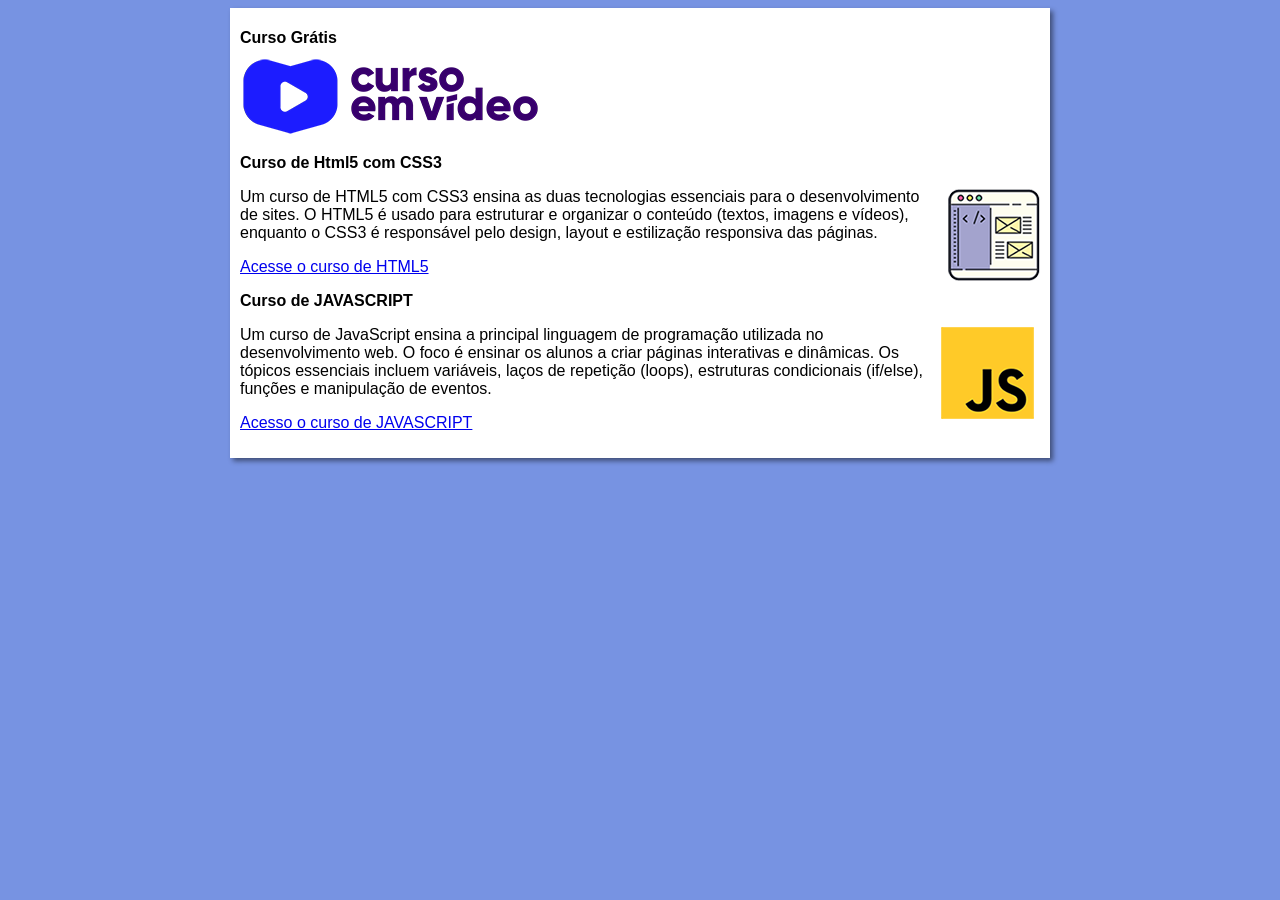
<file: index.html>
<!DOCTYPE html>
<html pt="br">
<head>
    <meta charset="UTF-8">
    <meta name="viewport" content="width=device-width, initial-scale=1.0">
    <title> Curso em video</title>
    <link rel="stylesheet" href="estilos/style.css">
</head>
<body>
    <main>
        <head>
            <h1>Curso Grátis</h1>
            <img src="imagens/curso-em-video-cor.png" alt="cursoemvideo">
        </head>
        <article>
            <h2>Curso de Html5 com CSS3</h2>
            <img class = "lado"src="imagens/curso-html-css.png" alt="html5 com css3">
            <p>Um curso de HTML5 com CSS3 ensina as duas tecnologias essenciais para o desenvolvimento de sites. O HTML5 é usado para estruturar e organizar o conteúdo (textos, imagens e vídeos), enquanto o CSS3 é responsável pelo design, layout e estilização responsiva das páginas.</p>
            <p><a href="curso-html.html">Acesse o curso de HTML5</a></p>
        </article>
        <h2>Curso de JAVASCRIPT</h2>
        <img class="lado"src="imagens/curso-javascript.png" alt="javascript">
        <p>Um curso de JavaScript ensina a principal linguagem de programação utilizada no desenvolvimento web. O foco é ensinar os alunos a criar páginas interativas e dinâmicas. Os tópicos essenciais incluem variáveis, laços de repetição (loops), estruturas condicionais (if/else), funções e manipulação de eventos.</p>
        <p><a href="curso-js.html">Acesso o curso de JAVASCRIPT</a></p>
    </main>
    
</body>
</html>
</file>
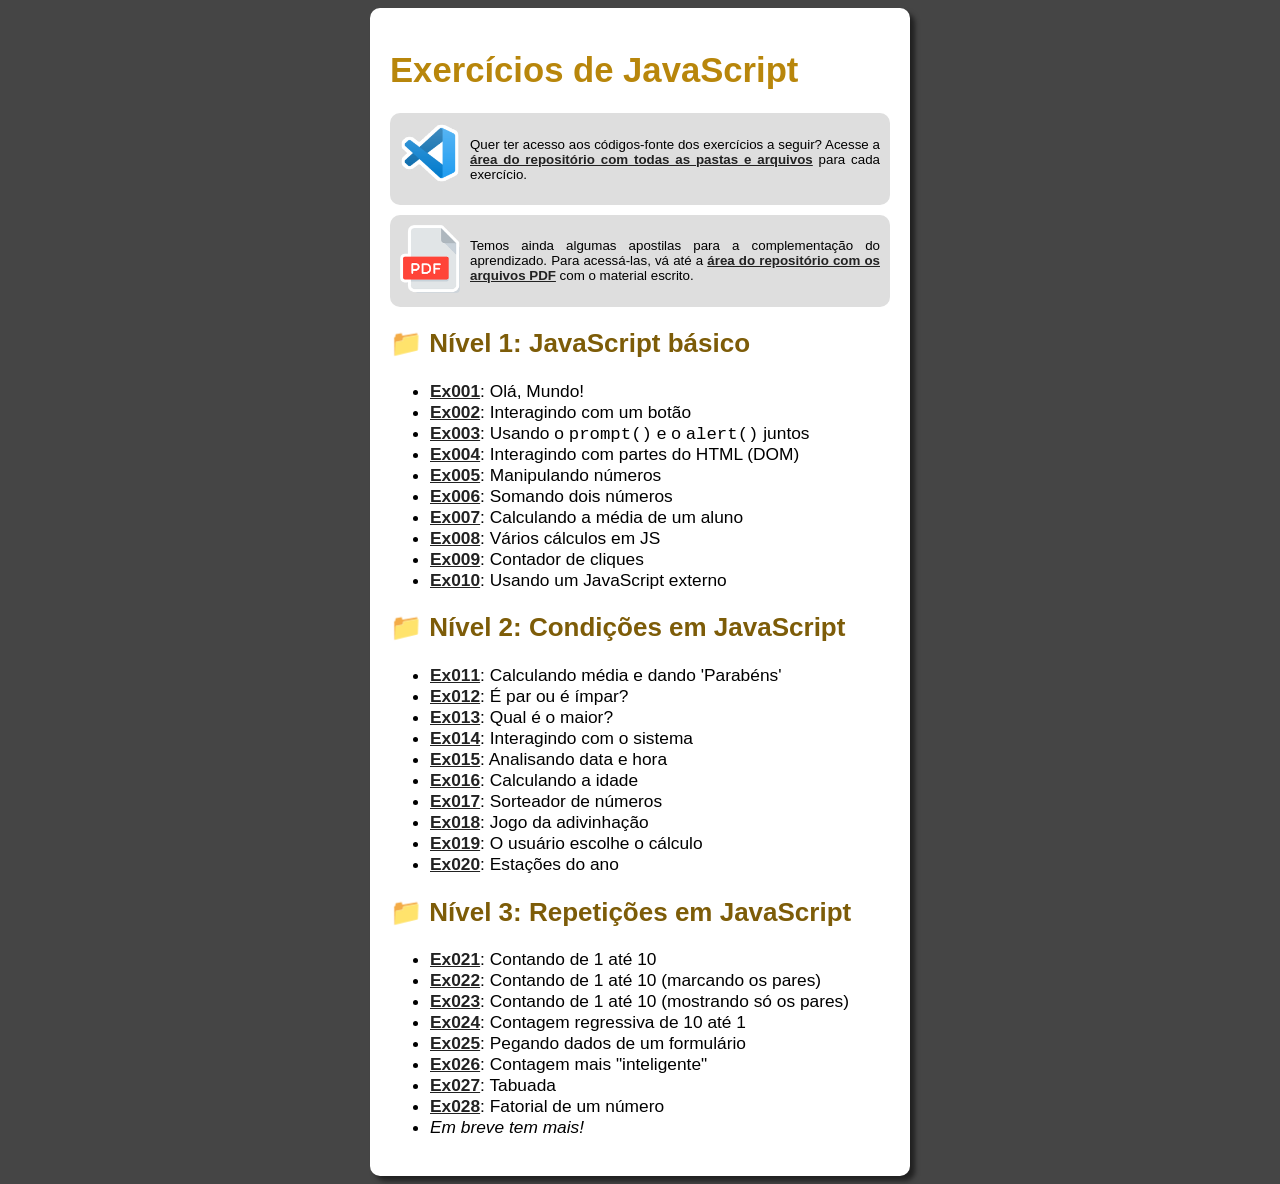
<file: javascript-master/exercicios/index.html>
<!DOCTYPE html>
<html lang="pt-br">
<head>
    <meta charset="UTF-8">
    <meta name="viewport" content="width=device-width, initial-scale=1.0">
    <title>Exercícios de JavaScript</title>
    <link rel="stylesheet" href="style.css">
</head>
<body>
    <main>
        <h1>Exercícios de JavaScript</h1>

        <aside>
            <a href="https://github.com/gustavoguanabara/javascript/tree/master/exercicios" target="_blank"><img src="imagens/visual-studio-code.png" alt="Visual Studio Code"></a>
            <p>Quer ter acesso aos códigos-fonte dos exercícios a seguir? Acesse a <a href="https://github.com/gustavoguanabara/javascript/tree/master/exercicios" target="_blank">área do repositório com todas as pastas e arquivos</a> para cada exercício.</p>
        </aside>

        <aside>
            <a href="https://github.com/gustavoguanabara/javascript/tree/master/aulas-pdf" target="_blank"><img src="imagens/pdf-icon.png" alt="Material em PDF"></a>
            <p>Temos ainda algumas apostilas para a complementação do aprendizado. Para acessá-las, vá até a <a href="https://github.com/gustavoguanabara/javascript/tree/master/aulas-pdf" target="_blank">área do repositório com os arquivos PDF</a> com o material escrito.</p>
        </aside>

        <h2>&#x1F4C1; Nível 1: JavaScript básico</h2>
        <ul>
            <li><a href="ex001/index.html">Ex001</a>: Olá, Mundo!</li>
            <li><a href="ex002/index.html">Ex002</a>: Interagindo com um botão</li>
            <li><a href="ex003/index.html">Ex003</a>: Usando o <code>prompt()</code> e o <code>alert()</code> juntos</li>
            <li><a href="ex004/index.html">Ex004</a>: Interagindo com partes do HTML (DOM)</li>
            <li><a href="ex005/index.html">Ex005</a>: Manipulando números</li>
            <li><a href="ex006/index.html">Ex006</a>: Somando dois números</li>
            <li><a href="ex007/index.html">Ex007</a>: Calculando a média de um aluno</li>
            <li><a href="ex008/index.html">Ex008</a>: Vários cálculos em JS</li>
            <li><a href="ex009/index.html">Ex009</a>: Contador de cliques</li>
            <li><a href="ex010/index.html">Ex010</a>: Usando um JavaScript externo</li>
        </ul>
        <h2>&#x1F4C1; Nível 2: Condições em JavaScript</h2>
        <ul>
            <li><a href="ex011/index.html">Ex011</a>: Calculando média e dando 'Parabéns'</li>
            <li><a href="ex012/index.html">Ex012</a>: É par ou é ímpar?</li>
            <li><a href="ex013/index.html">Ex013</a>: Qual é o maior?</li>
            <li><a href="ex014/index.html">Ex014</a>: Interagindo com o sistema</li>
            <li><a href="ex015/index.html">Ex015</a>: Analisando data e hora</li>
            <li><a href="ex016/index.html">Ex016</a>: Calculando a idade</li>
            <li><a href="ex017/index.html">Ex017</a>: Sorteador de números</li>
            <li><a href="ex018/index.html">Ex018</a>: Jogo da adivinhação</li>
            <li><a href="ex019/index.html">Ex019</a>: O usuário escolhe o cálculo</li>
            <li><a href="ex020/index.html">Ex020</a>: Estações do ano</li>
        </ul>
        <h2>&#x1F4C1; Nível 3: Repetições em JavaScript</h2>
        <ul>
            <li><a href="ex021/index.html">Ex021</a>: Contando de 1 até 10</li>
            <li><a href="ex022/index.html">Ex022</a>: Contando de 1 até 10 (marcando os pares)</li>
            <li><a href="ex023/index.html">Ex023</a>: Contando de 1 até 10 (mostrando só os pares)</li>
            <li><a href="ex024/index.html">Ex024</a>: Contagem regressiva de 10 até 1</li>
            <li><a href="ex025/index.html">Ex025</a>: Pegando dados de um formulário</li>
            <li><a href="ex026/index.html">Ex026</a>: Contagem mais "inteligente"</li>
            <li><a href="ex027/index.html">Ex027</a>: Tabuada</li>
            <li><a href="ex028/index.html">Ex028</a>: Fatorial de um número</li>
            <li><em>Em breve tem mais!</em></li>
        </ul>
    </main>
</body>
</html>
</file>
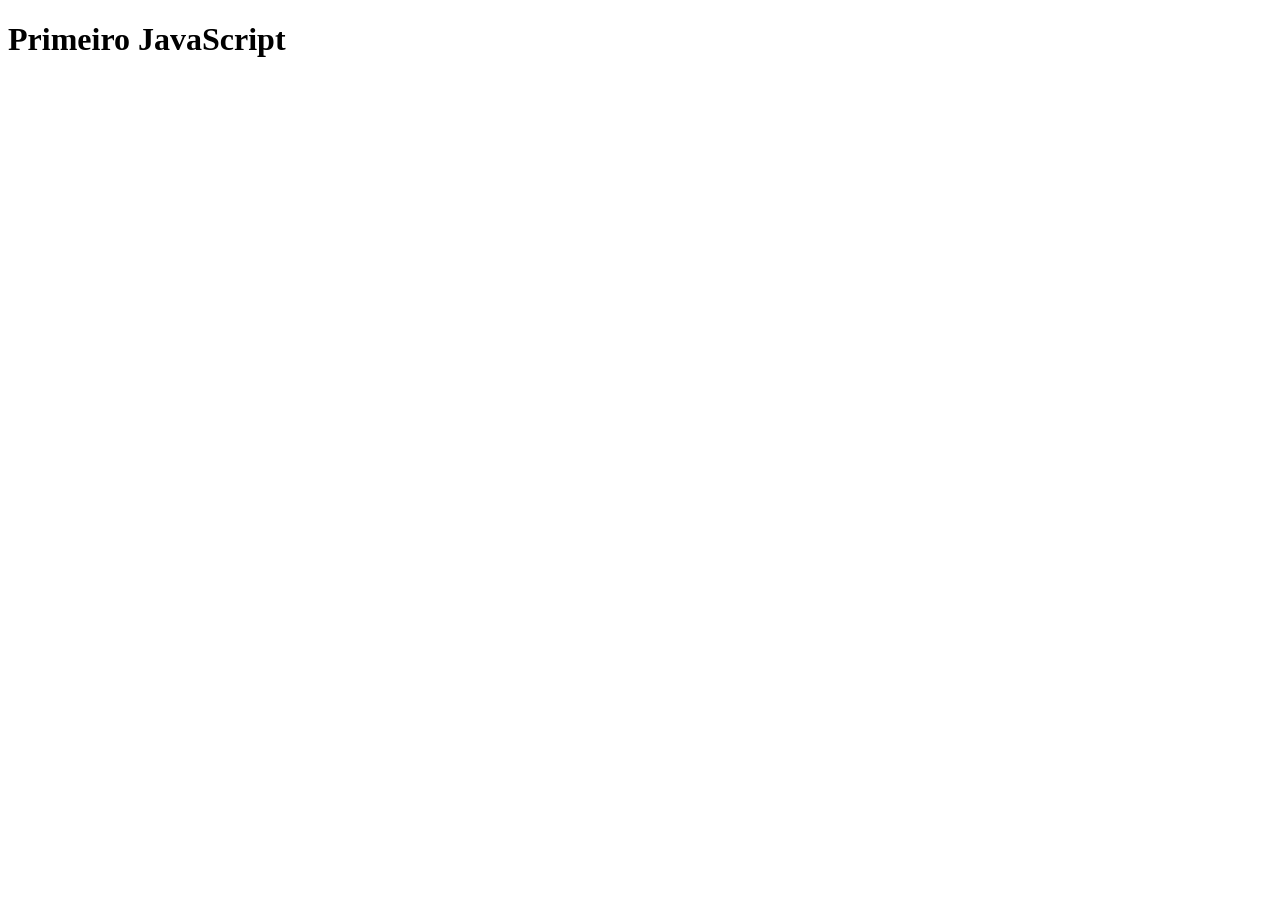
<file: javascript-master/exercicios/ex001/index.html>
<!--
    ## IMPORTANTE ##
    Você tem todo o direito de usar esse material 
    para seu próprio aprendizado. Professores também 
    podem ter acesso a todo o conteúdo e usá-los com 
    seus alunos. Porém todos os que usarem esse 
    material - seja para qual for a finalidade - deverão 
    manter a referência ao material original, disponível 
    em https://github.com/gustavoguanabara/javascript. Este 
    material não poderá ser utilizado em nenhuma hipótese 
    para ser replicada - integral ou parcialmente - 
    por autores/editoras/instituições para criar livros 
    ou apostilas, com finalidades de obter ganho financeiro 
    com ele.
-->

<!DOCTYPE html>
<!-- Script que executa sozinho, sem a intervenção do usuário -->
<html lang="pt-br">
<head>
    <meta charset="UTF-8">
    <meta name="viewport" content="width=device-width, initial-scale=1.0">
    <title>Primeiro JS</title>
</head>
<body>
    <h1>Primeiro JavaScript</h1>
    <script>
        window.alert('Olá, Mundo!')
    </script>
</body>
</html>
</file>
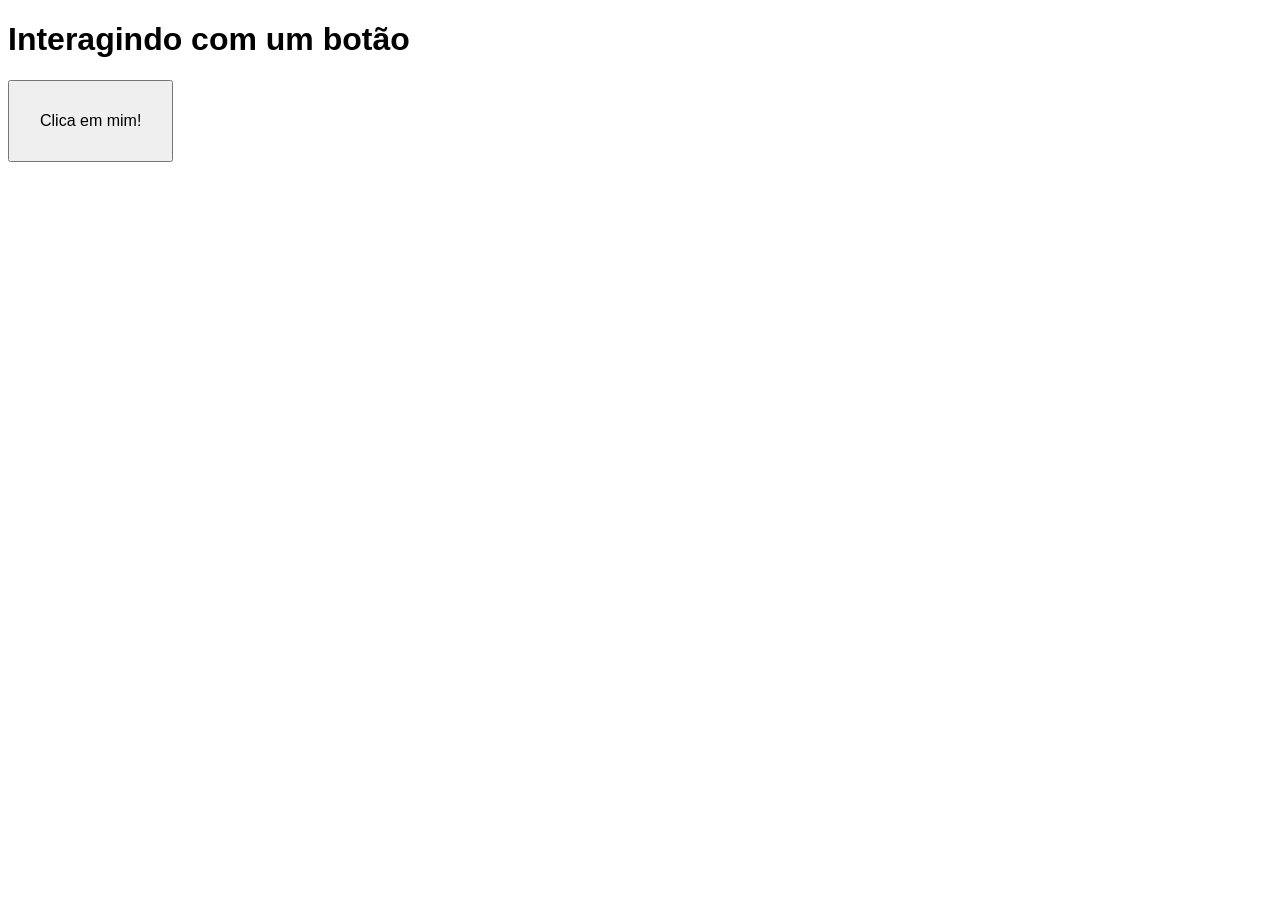
<file: javascript-master/exercicios/ex002/index.html>
<!--
    ## IMPORTANTE ##
    Você tem todo o direito de usar esse material 
    para seu próprio aprendizado. Professores também 
    podem ter acesso a todo o conteúdo e usá-los com 
    seus alunos. Porém todos os que usarem esse 
    material - seja para qual for a finalidade - deverão 
    manter a referência ao material original, disponível 
    em https://github.com/gustavoguanabara/javascript. Este 
    material não poderá ser utilizado em nenhuma hipótese 
    para ser replicada - integral ou parcialmente - 
    por autores/editoras/instituições para criar livros 
    ou apostilas, com finalidades de obter ganho financeiro 
    com ele.
-->

<!DOCTYPE html>
<html lang="pt-br">
<head>
    <meta charset="UTF-8">
    <meta name="viewport" content="width=device-width, initial-scale=1.0">
    <title>Interação JS</title>
    <style>
        body { font: 12pt Arial; }
        button { font-size: 12pt; padding: 30px; }
    </style>
</head>
<body>
    <h1>Interagindo com um botão</h1>
    <button onclick="clicou()">Clica em mim!</button>
    <script>
        function clicou() {
            window.alert('Você clicou no botão!')
        }
    </script>
</body>
</html>
</file>
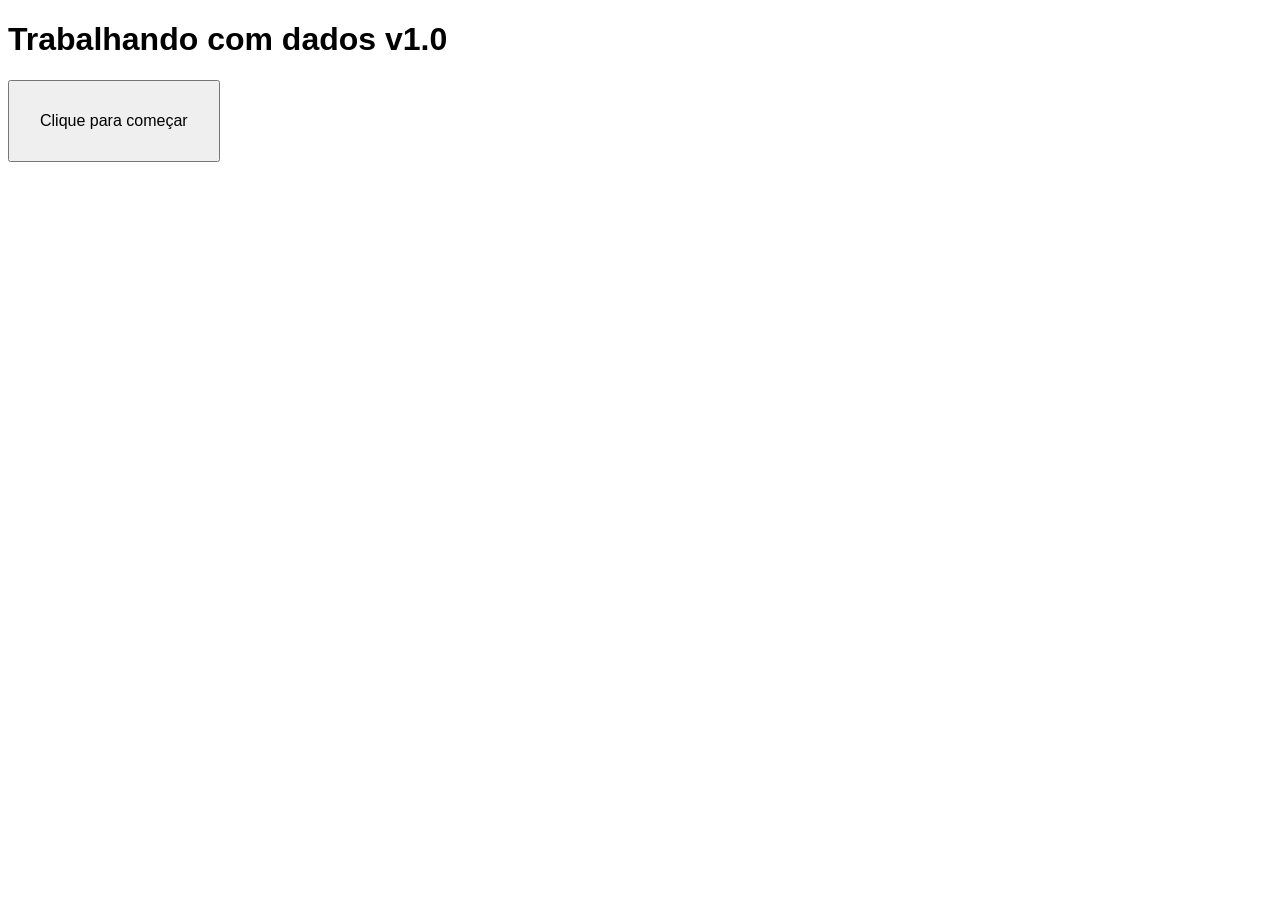
<file: javascript-master/exercicios/ex003/index.html>
<!--
    ## IMPORTANTE ##
    Você tem todo o direito de usar esse material 
    para seu próprio aprendizado. Professores também 
    podem ter acesso a todo o conteúdo e usá-los com 
    seus alunos. Porém todos os que usarem esse 
    material - seja para qual for a finalidade - deverão 
    manter a referência ao material original, disponível 
    em https://github.com/gustavoguanabara/javascript. Este 
    material não poderá ser utilizado em nenhuma hipótese 
    para ser replicada - integral ou parcialmente - 
    por autores/editoras/instituições para criar livros 
    ou apostilas, com finalidades de obter ganho financeiro 
    com ele.
-->

<!DOCTYPE html>
<html lang="pt-br">
<head>
    <meta charset="UTF-8">
    <meta name="viewport" content="width=device-width, initial-scale=1.0">
    <title>Dados com JS</title>
    <style>
        body { font: 12pt Arial; }
        button { font-size: 12pt; padding: 30px; }
    </style>
</head>
<body>
    <h1>Trabalhando com dados v1.0</h1>
    <button onclick="inicio()">Clique para começar</button>
    <script>
        function inicio() {
            let nome = window.prompt('Qual é o seu nome? ')
            window.alert(`Olá, ${nome}! É um prazer te conhecer!`)
        }
    </script>
</body>
</html>
</file>
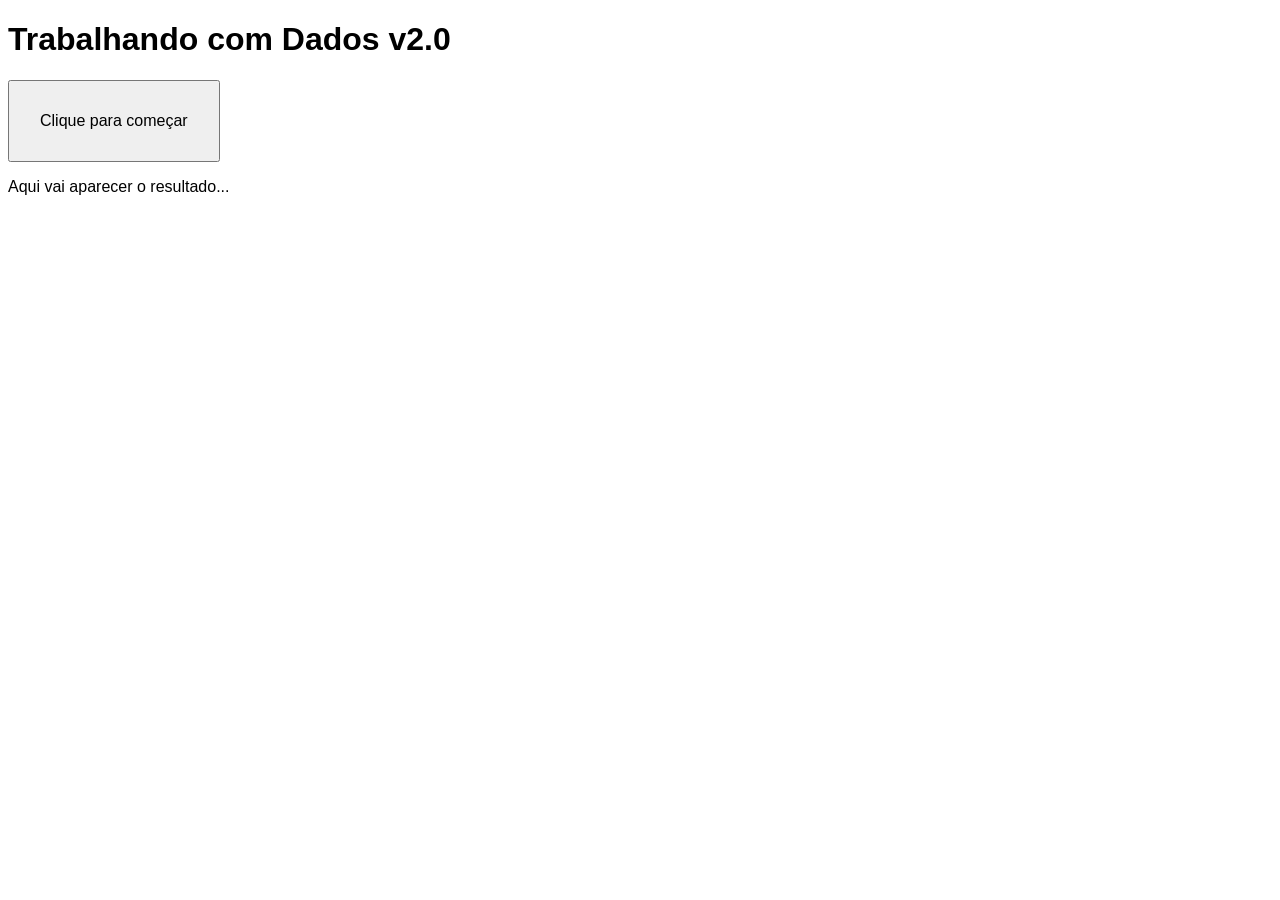
<file: javascript-master/exercicios/ex004/index.html>
<!--
    ## IMPORTANTE ##
    Você tem todo o direito de usar esse material 
    para seu próprio aprendizado. Professores também 
    podem ter acesso a todo o conteúdo e usá-los com 
    seus alunos. Porém todos os que usarem esse 
    material - seja para qual for a finalidade - deverão 
    manter a referência ao material original, disponível 
    em https://github.com/gustavoguanabara/javascript. Este 
    material não poderá ser utilizado em nenhuma hipótese 
    para ser replicada - integral ou parcialmente - 
    por autores/editoras/instituições para criar livros 
    ou apostilas, com finalidades de obter ganho financeiro 
    com ele.
-->

<!DOCTYPE html>
<html lang="pt-br">
<head>
    <meta charset="UTF-8">
    <meta name="viewport" content="width=device-width, initial-scale=1.0">
    <title>Dados com JS</title>
    <style>
        body { font: 12pt Arial; }
        button { font-size: 12pt; padding: 30px; }
    </style>
</head>
<body>
    <h1>Trabalhando com Dados v2.0</h1>
    <button onclick="inicio()">Clique para começar</button>
    <section id="resultado">
        <p>Aqui vai aparecer o resultado... </p>
    </section>
    <script>
        function inicio() {
            let nome = window.prompt('Qual é o seu nome?')
            let res = window.document.getElementById('resultado')
            // Também funciona com o comando abaixo
            // let res = window.document.querySelector('section#resultado')
            res.innerHTML = `<p>Olá, <strong>${nome}</strong>! É um grande prazer te conhecer! &#x1F596;`
        }
    </script>
</body>
</html>
</file>
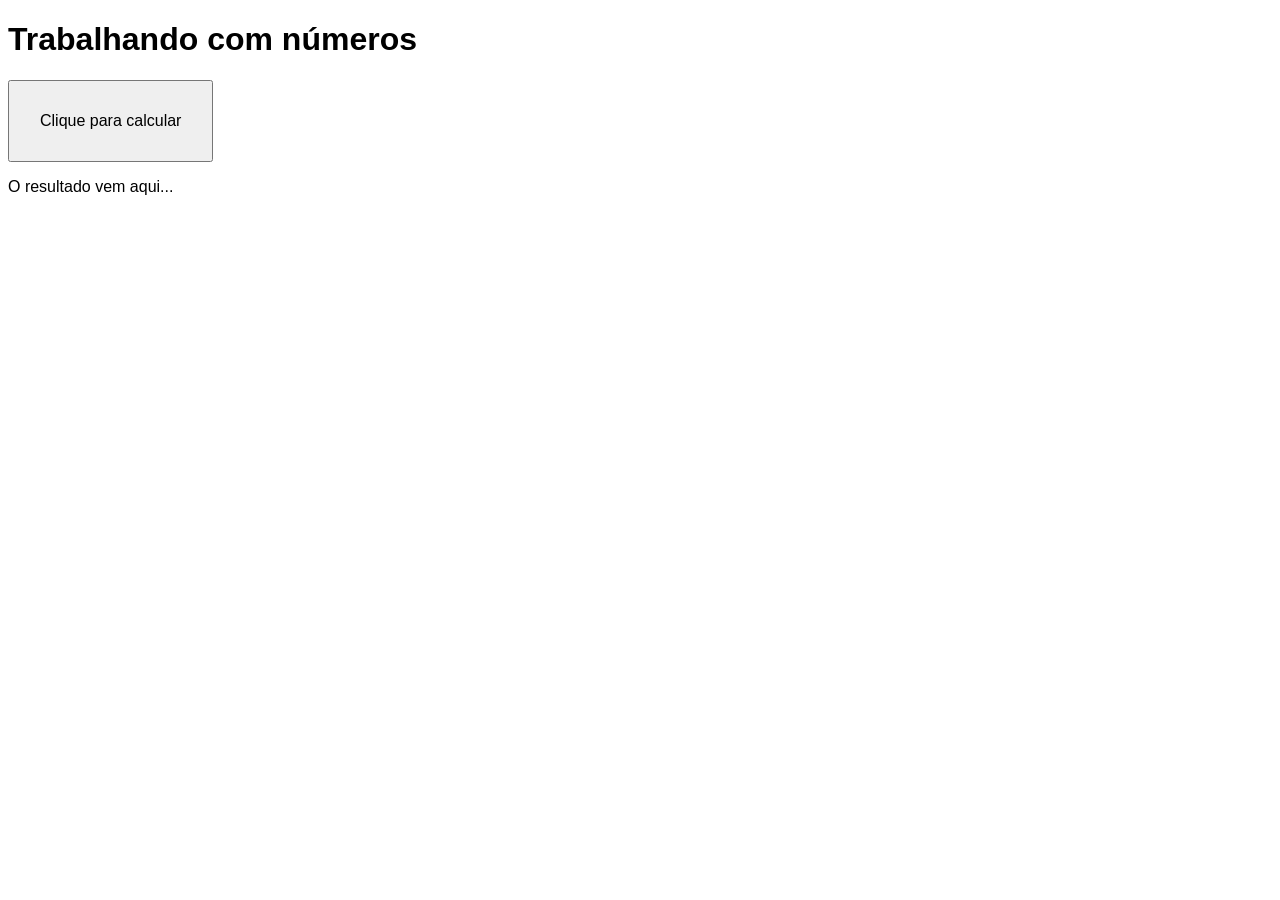
<file: javascript-master/exercicios/ex005/index.html>
<!--
    ## IMPORTANTE ##
    Você tem todo o direito de usar esse material 
    para seu próprio aprendizado. Professores também 
    podem ter acesso a todo o conteúdo e usá-los com 
    seus alunos. Porém todos os que usarem esse 
    material - seja para qual for a finalidade - deverão 
    manter a referência ao material original, disponível 
    em https://github.com/gustavoguanabara/javascript. Este 
    material não poderá ser utilizado em nenhuma hipótese 
    para ser replicada - integral ou parcialmente - 
    por autores/editoras/instituições para criar livros 
    ou apostilas, com finalidades de obter ganho financeiro 
    com ele.
-->

<!DOCTYPE html>
<html lang="pt-br">
<head>
    <meta charset="UTF-8">
    <meta name="viewport" content="width=device-width, initial-scale=1.0">
    <title>Números com JS</title>
    <style>
        body { font: 12pt Arial; }
        button { font-size: 12pt; padding: 30px;  }
    </style>
</head>
<body>
    <h1>Trabalhando com números</h1>
    <button onclick="calcular()">Clique para calcular</button>
    <section id="res">
        <p>O resultado vem aqui...</p>
    </section>

    <script>
        // O que fica aqui fora vai executar automaticamente, SEMPRE que o site for carregado
        window.alert('Seja bem-vindo(a) ao meu site!')
        // Já a função calcular() só vai executar quando o usuário pressionar o botão
        function calcular() {
            let n1 = Number(window.prompt('Digite um número: '))
            let res = document.querySelector('section#res')

            res.innerHTML = `<p>O dobro de ${n1} é ${n1*2} e a metade é ${n1/2}!</p>`
        }
    </script>
</body>
</html>
</file>
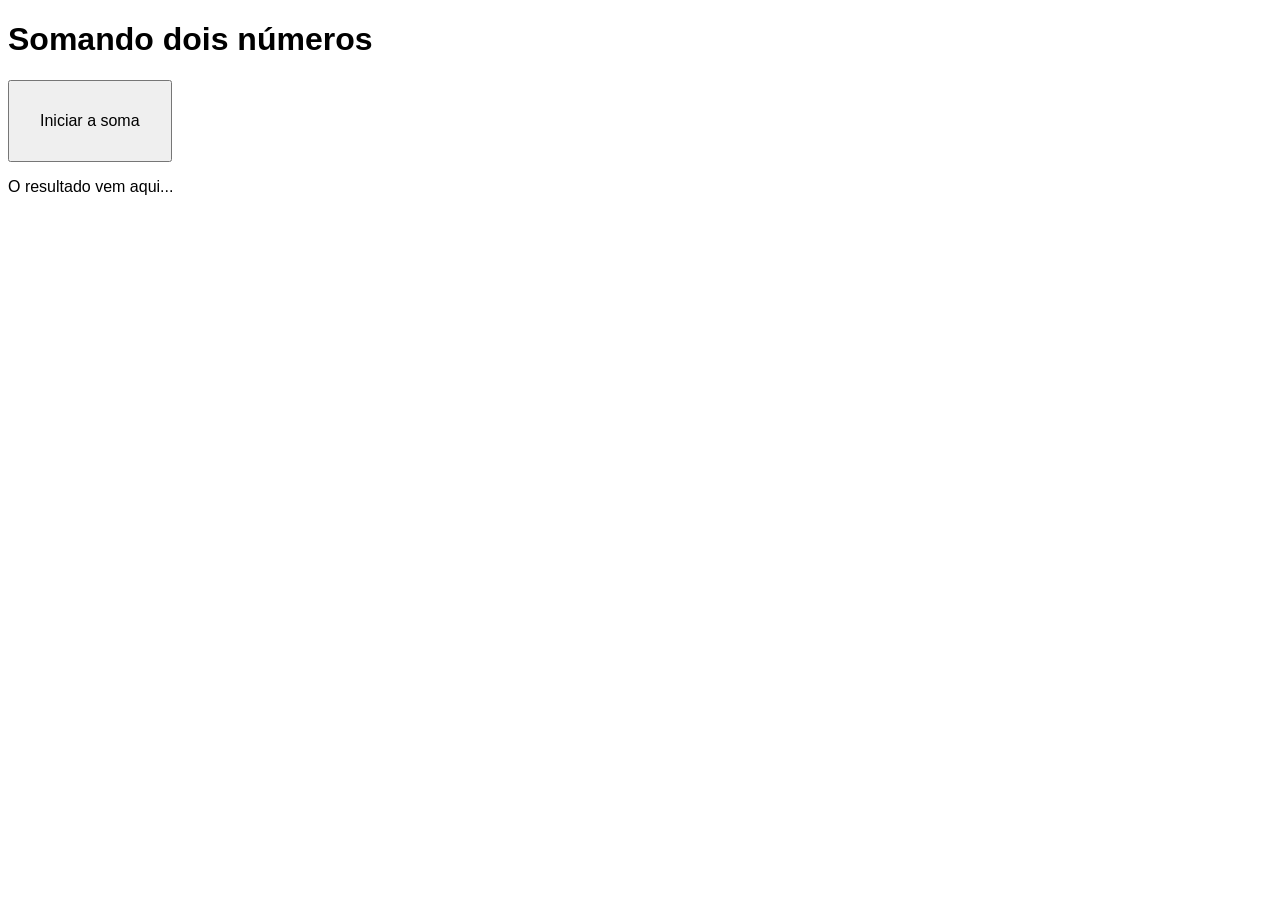
<file: javascript-master/exercicios/ex006/index.html>
<!--
    ## IMPORTANTE ##
    Você tem todo o direito de usar esse material 
    para seu próprio aprendizado. Professores também 
    podem ter acesso a todo o conteúdo e usá-los com 
    seus alunos. Porém todos os que usarem esse 
    material - seja para qual for a finalidade - deverão 
    manter a referência ao material original, disponível 
    em https://github.com/gustavoguanabara/javascript. Este 
    material não poderá ser utilizado em nenhuma hipótese 
    para ser replicada - integral ou parcialmente - 
    por autores/editoras/instituições para criar livros 
    ou apostilas, com finalidades de obter ganho financeiro 
    com ele.
-->

<!DOCTYPE html>
<html lang="pt-br">
<head>
    <meta charset="UTF-8">
    <meta name="viewport" content="width=device-width, initial-scale=1.0">
    <title>Números com JS</title>
    <style>
        body { font: 12pt Arial; }
        button { font-size: 12pt; padding: 30px; }
    </style>
</head>
<body>
    <h1>Somando dois números</h1>
    <button onclick="somar()">Iniciar a soma</button>
    <section id="res">
        <p>O resultado vem aqui...</p>
    </section>

    <script>
    
        function somar() {
            let n1 = Number(window.prompt('Digite um número: '))
            let n2 = Number(window.prompt('Digite outro número:'))
            soma = n1 + n2

            let res = document.querySelector('section#res')
            res.innerHTML = `<p>A soma entre <mark>${n1}</mark> e <mark>${n2}</mark> é igual a <strong>${soma}</strong>!</p>`
        }
    </script>
</body>
</html>
</file>
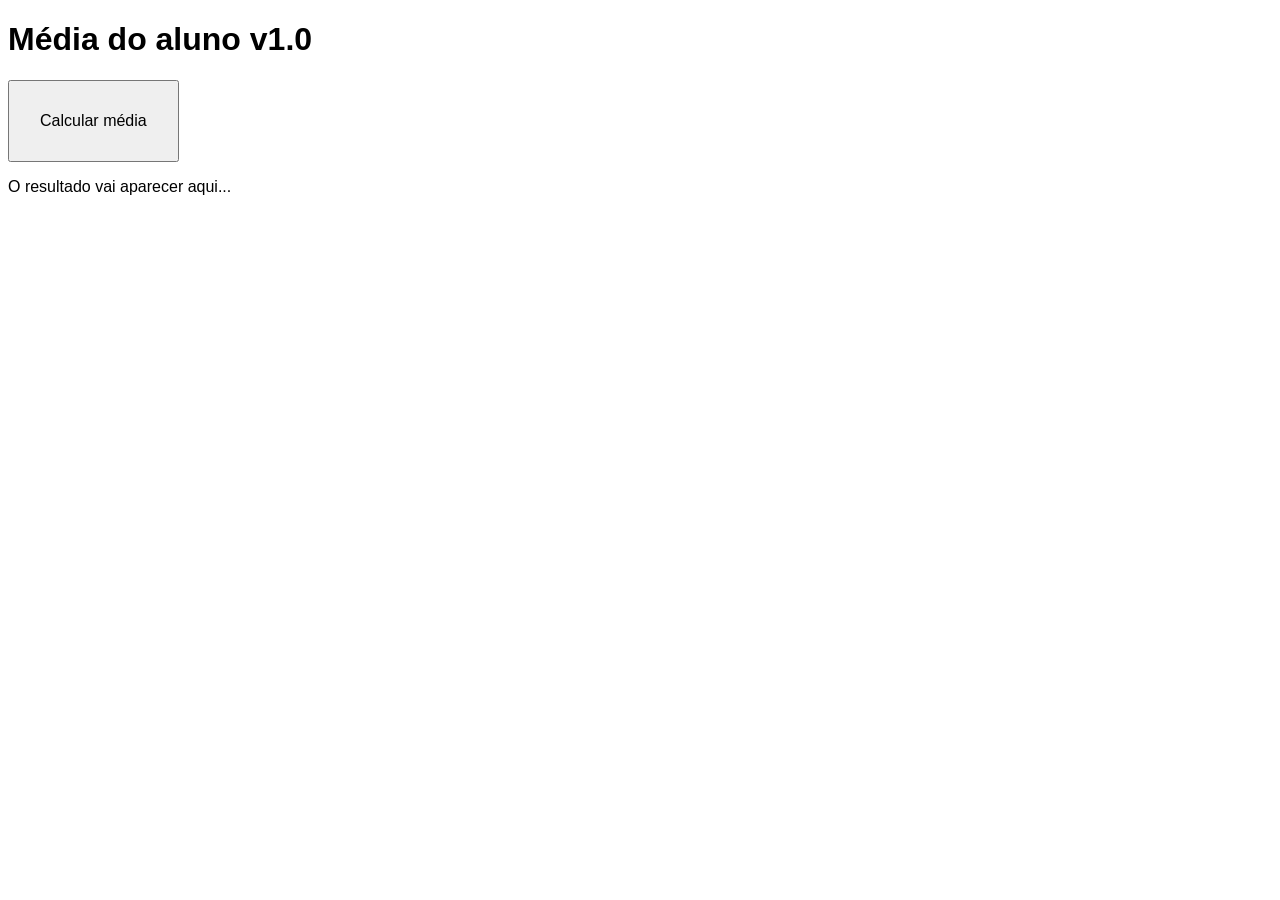
<file: javascript-master/exercicios/ex007/index.html>
<!--
    ## IMPORTANTE ##
    Você tem todo o direito de usar esse material 
    para seu próprio aprendizado. Professores também 
    podem ter acesso a todo o conteúdo e usá-los com 
    seus alunos. Porém todos os que usarem esse 
    material - seja para qual for a finalidade - deverão 
    manter a referência ao material original, disponível 
    em https://github.com/gustavoguanabara/javascript. Este 
    material não poderá ser utilizado em nenhuma hipótese 
    para ser replicada - integral ou parcialmente - 
    por autores/editoras/instituições para criar livros 
    ou apostilas, com finalidades de obter ganho financeiro 
    com ele.
-->

<!DOCTYPE html>
<html lang="pt-br">
<head>
    <meta charset="UTF-8">
    <meta name="viewport" content="width=device-width, initial-scale=1.0">
    <title>Números com JS</title>
    <style>
        body { font: 12pt Arial; }
        button { font-size: 12pt; padding: 30px; }
    </style>
</head>
<body>
    <h1>Média do aluno v1.0</h1>
    <button onclick="media()">Calcular média</button>
    <section id="situacao">
        <p>O resultado vai aparecer aqui...</p>
    </section>

    <script>
    
        function media() {
            let nom = window.prompt('Qual é o nome do aluno?') // Já que o nome não é um número e sim letras, não é preciso colocar Number() para fazer a covnersão
            let n1 = Number(window.prompt(`Qual foi a primeira nota de ${nom}?`))
            let n2 = Number(window.prompt(`Além de ${n1}, qual foi a outra nota de ${nom}?`))
            med = (n1 + n2)/2 // Se você não colocar os parênteses para forçar a precedência, seu cálculo vai dar um resultado errado, já que a divisão será feita antes.

            let res = document.getElementById('situacao')
            res.innerHTML = `<p>Calculando a média final de <mark>${nom}</mark>.</p>`
            res.innerHTML += `<p>As notas obtidas foram <mark>${n1} e ${n2}</mark>.</p>` // O += é necessário, pois indica um pedido de "mantenha a frase anterior, adicionando essa outra frase". Se não fosse ele, a linha anterior seria apagada.
            res.innerHTML += `<p>A média final será <mark>${med}</mark>.</p>`
        }
    </script>
</body>
</html>
</file>
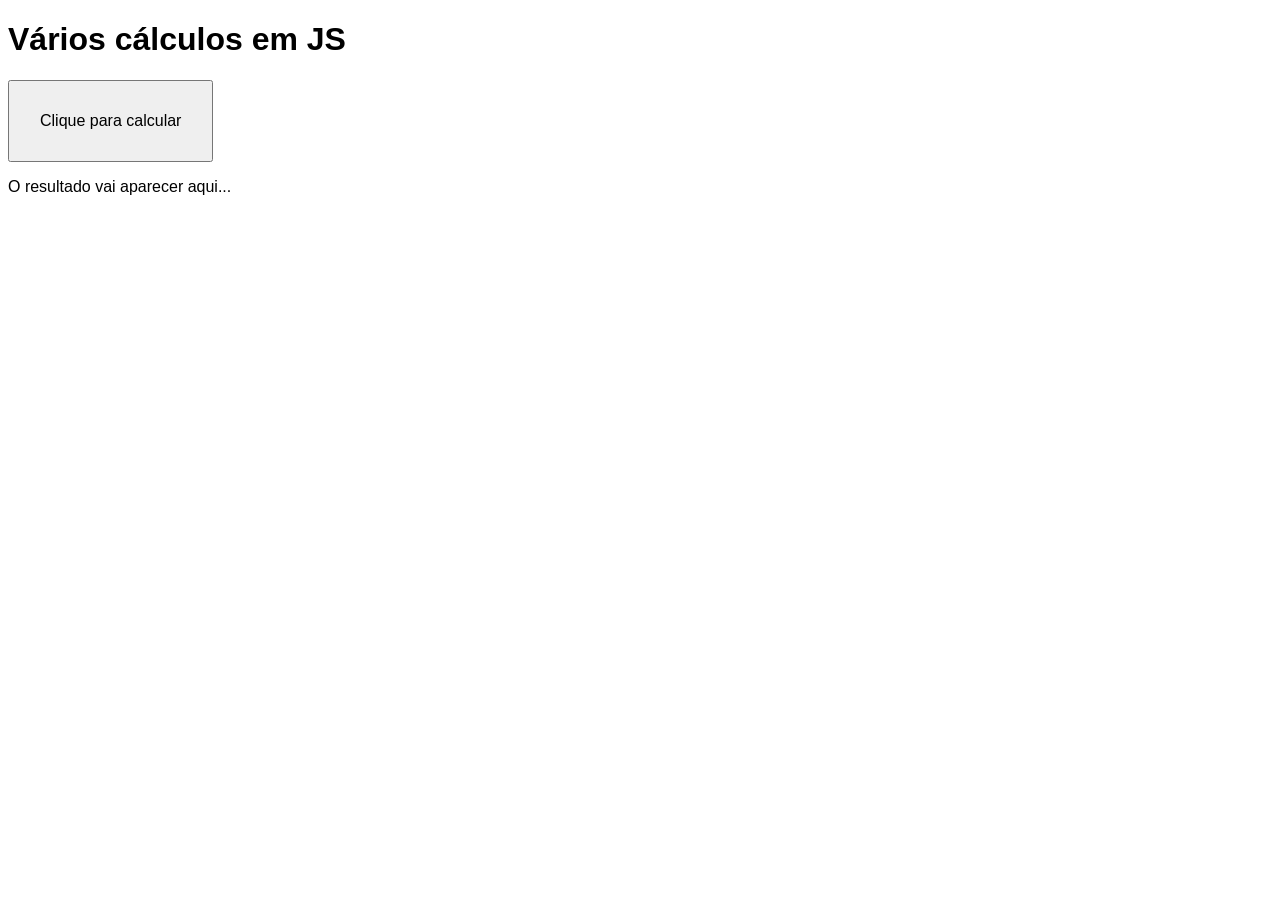
<file: javascript-master/exercicios/ex008/index.html>
<!--
    ## IMPORTANTE ##
    Você tem todo o direito de usar esse material 
    para seu próprio aprendizado. Professores também 
    podem ter acesso a todo o conteúdo e usá-los com 
    seus alunos. Porém todos os que usarem esse 
    material - seja para qual for a finalidade - deverão 
    manter a referência ao material original, disponível 
    em https://github.com/gustavoguanabara/javascript. Este 
    material não poderá ser utilizado em nenhuma hipótese 
    para ser replicada - integral ou parcialmente - 
    por autores/editoras/instituições para criar livros 
    ou apostilas, com finalidades de obter ganho financeiro 
    com ele.
-->

<!DOCTYPE html>
<html lang="pt-br">
<head>
    <meta charset="UTF-8">
    <meta name="viewport" content="width=device-width, initial-scale=1.0">
    <title>Números com JS</title>
    <style>
        body { font: 12pt Arial; }
        button { font-size: 12pt; padding: 30px; }
    </style>
</head>
<body>
    <h1>Vários cálculos em JS</h1>
    <button onclick="calcular()">Clique para calcular</button>
    <section id="result">
        <p>O resultado vai aparecer aqui...</p>
    </section>

    <script>
        function calcular() {
            let num = Number(window.prompt('Digite um número: '))
            
            let res = document.querySelector('section#result')
            res.innerHTML = `<p>O número a ser analisado aqui será o <strong>${num}</strong></p><hr>`
            res.innerHTML += `<p>O seu valor absoluto é ${Math.abs(num)}</p>`
            res.innerHTML += `<p>A sua parte inteira é ${Math.trunc(num)}</p>`
            res.innerHTML += `<p>O valor inteiro mais próximo é ${Math.round(num)}</p>`
            res.innerHTML += `<p>A sua raiz quadrada é ${Math.sqrt(num)}</p>` 
            res.innerHTML += `<p>A sua raiz cúbica é ${Math.cbrt(num)}</p>`        
            res.innerHTML += `<p>O valor de ${num}<sup>2</sup> é ${Math.pow(num, 2)}</p>`
            res.innerHTML += `<p>O valor de ${num}<sup>3</sup> é ${Math.pow(num, 3)}</p>`
        }
    </script>
</body>
</html>
</file>
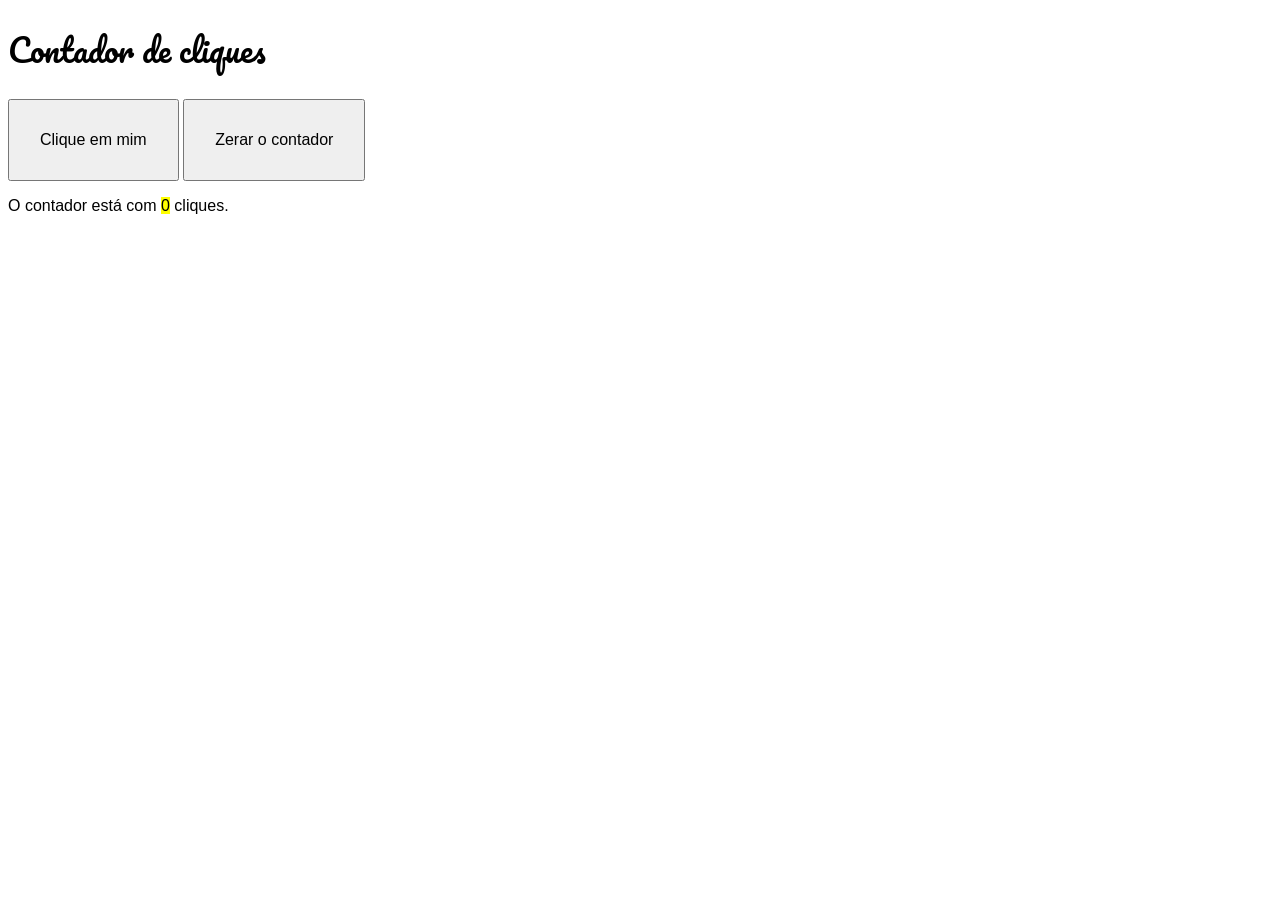
<file: javascript-master/exercicios/ex009/index.html>
<!--
    ## IMPORTANTE ##
    Você tem todo o direito de usar esse material 
    para seu próprio aprendizado. Professores também 
    podem ter acesso a todo o conteúdo e usá-los com 
    seus alunos. Porém todos os que usarem esse 
    material - seja para qual for a finalidade - deverão 
    manter a referência ao material original, disponível 
    em https://github.com/gustavoguanabara/javascript. Este 
    material não poderá ser utilizado em nenhuma hipótese 
    para ser replicada - integral ou parcialmente - 
    por autores/editoras/instituições para criar livros 
    ou apostilas, com finalidades de obter ganho financeiro 
    com ele.
-->

<!DOCTYPE html>
<html lang="pt-br">
<head>
    <meta charset="UTF-8">
    <meta name="viewport" content="width=device-width, initial-scale=1.0">
    <title>Contador de Cliques</title>
    <link rel="stylesheet" href="style.css">
</head>
<body>
    <h1>Contador de cliques</h1>
    <button onclick="contar()">Clique em mim</button>
    <button onclick="zerar()">Zerar o contador</button>
    <section id="result">
        <p>O contador está com <mark>0</mark> cliques.</p>
    </section>

    <script src="scripts.js"></script>
</body>
</html>
</file>
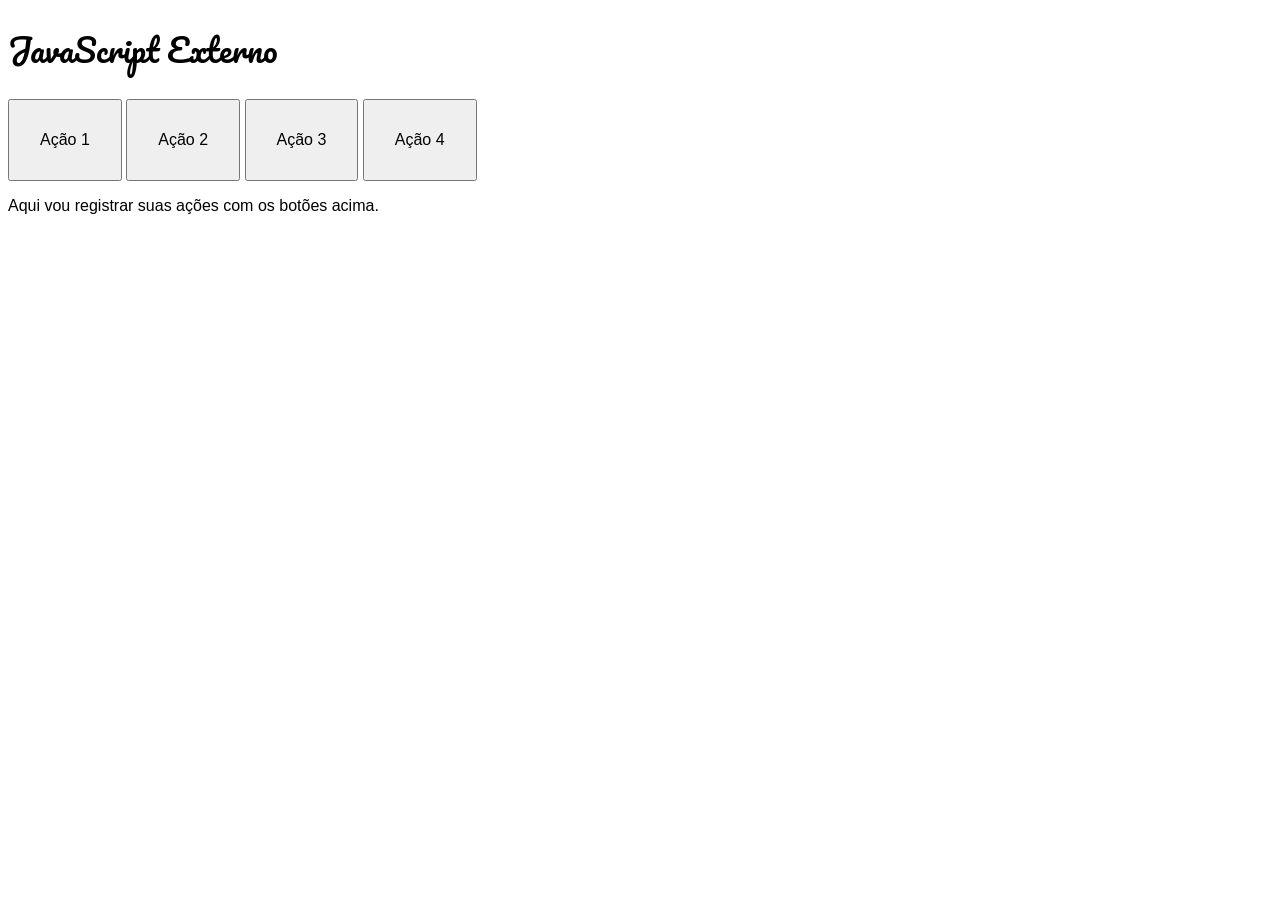
<file: javascript-master/exercicios/ex010/index.html>
<!--
    ## IMPORTANTE ##
    Você tem todo o direito de usar esse material 
    para seu próprio aprendizado. Professores também 
    podem ter acesso a todo o conteúdo e usá-los com 
    seus alunos. Porém todos os que usarem esse 
    material - seja para qual for a finalidade - deverão 
    manter a referência ao material original, disponível 
    em https://github.com/gustavoguanabara/javascript. Este 
    material não poderá ser utilizado em nenhuma hipótese 
    para ser replicada - integral ou parcialmente - 
    por autores/editoras/instituições para criar livros 
    ou apostilas, com finalidades de obter ganho financeiro 
    com ele.
-->

<!DOCTYPE html>
<html lang="pt-br">
<head>
    <meta charset="UTF-8">
    <meta name="viewport" content="width=device-width, initial-scale=1.0">
    <title>JavaScript externo</title>
    <link rel="stylesheet" href="style.css">
</head>
<body>
    <h1>JavaScript Externo</h1>
    <button onclick="acao1()">Ação 1</button>
    <button onclick="acao2()">Ação 2</button>
    <button onclick="acao3()">Ação 3</button>
    <button onclick="acao4()">Ação 4</button>
    <section id="saida">
        <p>Aqui vou registrar suas ações com os botões acima.</p>
    </section>

    <!-- No lugar de ter muitas linhas escritas dentro do seu documento HTML, use um arquivo externo que vai fazer a carga das suas funções JS no final da página. Isso separa o que é conteúdo (HTML) do que é funcionalidade (JS) -->
    <script src="acoes.js"></script>
</body>
</html>
</file>
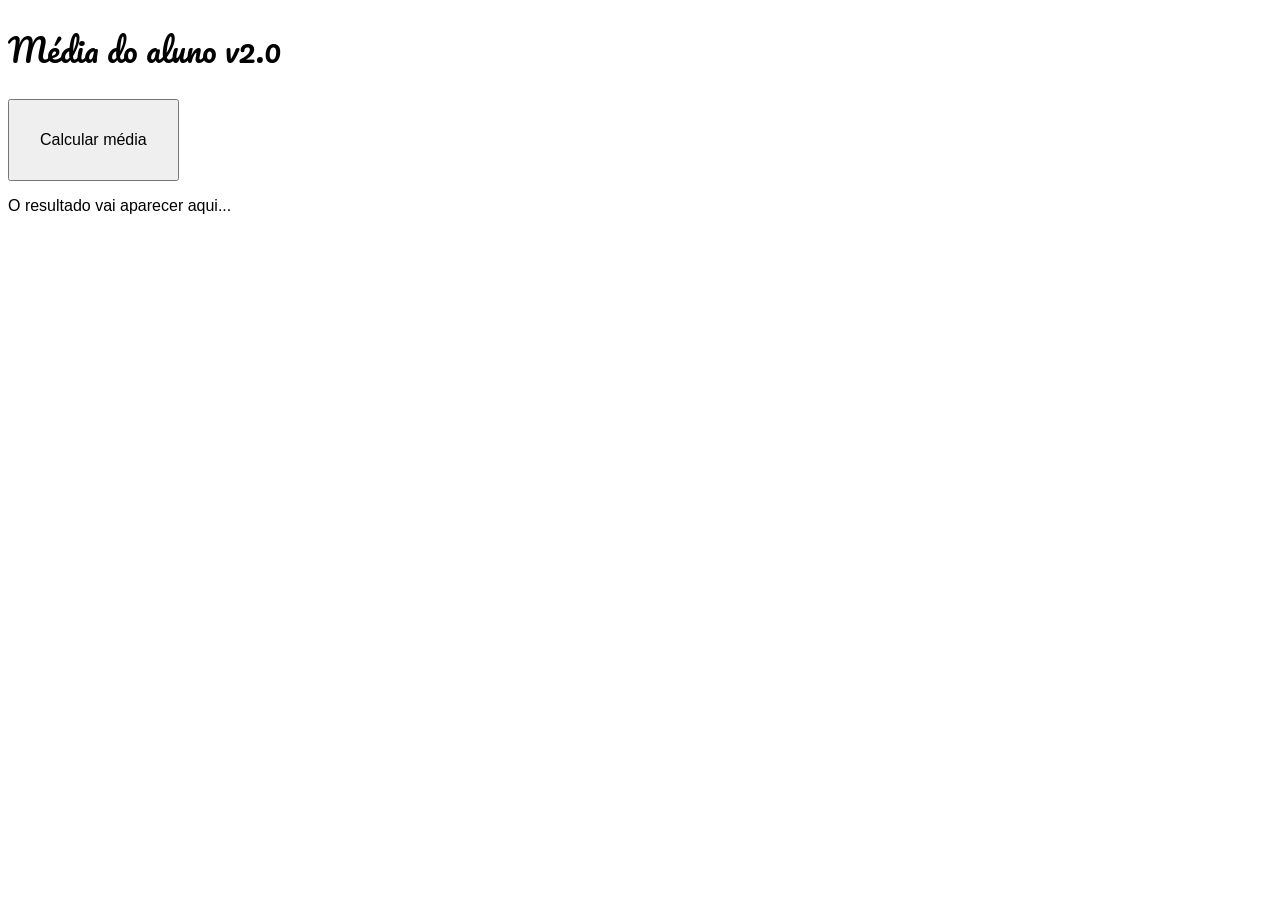
<file: javascript-master/exercicios/ex011/index.html>
<!--
    ## IMPORTANTE ##
    Você tem todo o direito de usar esse material 
    para seu próprio aprendizado. Professores também 
    podem ter acesso a todo o conteúdo e usá-los com 
    seus alunos. Porém todos os que usarem esse 
    material - seja para qual for a finalidade - deverão 
    manter a referência ao material original, disponível 
    em https://github.com/gustavoguanabara/javascript. Este 
    material não poderá ser utilizado em nenhuma hipótese 
    para ser replicada - integral ou parcialmente - 
    por autores/editoras/instituições para criar livros 
    ou apostilas, com finalidades de obter ganho financeiro 
    com ele.
-->

<!DOCTYPE html>
<html lang="pt-br">
<head>
    <meta charset="UTF-8">
    <meta name="viewport" content="width=device-width, initial-scale=1.0">
    <title>Números com JS</title>
    <link rel="stylesheet" href="style.css">
</head>
<body>
    <h1>Média do aluno v2.0</h1>
    <button onclick="media()">Calcular média</button>
    <section id="situacao">
        <p>O resultado vai aparecer aqui...</p>
    </section>

    <script src="media.js"></script>
</body>
</html>
</file>
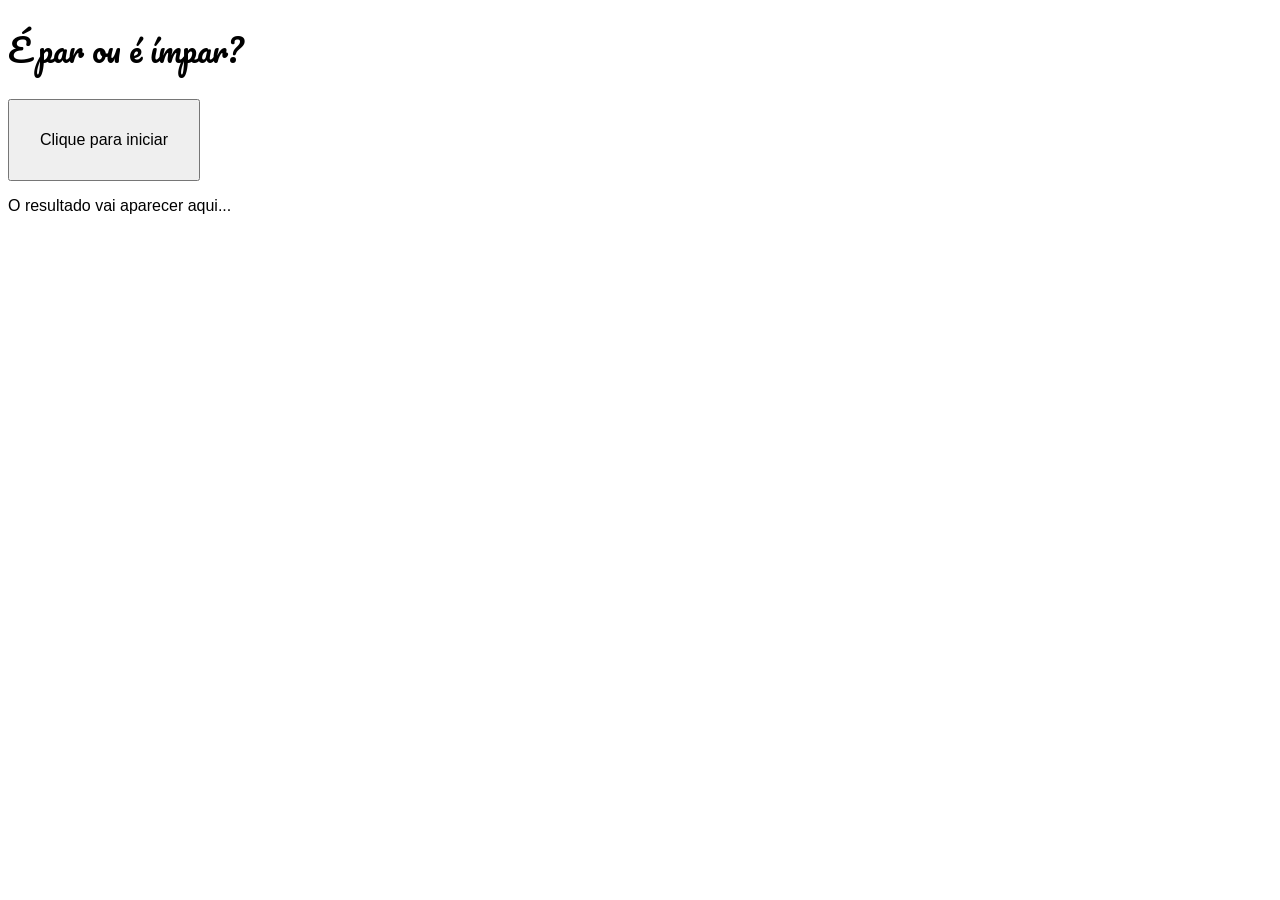
<file: javascript-master/exercicios/ex012/index.html>
<!--
    ## IMPORTANTE ##
    Você tem todo o direito de usar esse material 
    para seu próprio aprendizado. Professores também 
    podem ter acesso a todo o conteúdo e usá-los com 
    seus alunos. Porém todos os que usarem esse 
    material - seja para qual for a finalidade - deverão 
    manter a referência ao material original, disponível 
    em https://github.com/gustavoguanabara/javascript. Este 
    material não poderá ser utilizado em nenhuma hipótese 
    para ser replicada - integral ou parcialmente - 
    por autores/editoras/instituições para criar livros 
    ou apostilas, com finalidades de obter ganho financeiro 
    com ele.
-->

<!DOCTYPE html>
<html lang="pt-br">
<head>
    <meta charset="UTF-8">
    <meta name="viewport" content="width=device-width, initial-scale=1.0">
    <title>O número é par ou ímpar?</title>
    <link rel="stylesheet" href="style.css">
</head>
<body>
    <h1>É par ou é ímpar?</h1>
    <button onclick="teste()">Clique para iniciar</button>
    <section id="result">
        <p>O resultado vai aparecer aqui...</p>
    </section>

    <script src="parimpar.js"></script>
</body>
</html>
</file>
<file: estilos/style.css>
*{
    font-family: Arial, Helvetica, sans-serif;
    font-size: 16px;
}

body{
    background-color: rgb(119, 147, 226);
}


main {
    background-color: white;
    width: 800px;
    margin: auto;
    padding: 10px;
    box-shadow: 3px 3px 5px rgba(0, 0, 0, 0.473);

}
 img.lado {
    float: right;
 }
</file>
<file: javascript-master/exercicios/style.css>
body {
    background-color: rgb(69, 69, 69);
    font: 13pt Arial;
}

main {
    background-color: white;
    width: 500px;
    padding: 20px;
    margin: auto;
    border-radius: 10px;
    box-shadow: 5px 5px 5px rgba(0, 0, 0, 0.529);
}

h1 {
    color: darkgoldenrod;
}

h2 {
    color: rgb(125, 92, 8);
}

aside {
    display: block; 
    font-size: 10pt;
    text-align: justify;
    background-color: rgb(222, 222, 222);
    padding: 10px;
    border-radius: 10px;
    margin-bottom: 10px;
}

aside img {
    width: 60px; 
    display: block; 
    float: left;
    margin-right: 10px;
}

a, a:visited {
    color: rgb(34, 34, 34);
    font-weight: bolder;
}

a:hover {
    color: darkgoldenrod;
    text-decoration: none;
}
</file>
<file: javascript-master/exercicios/ex009/style.css>
@import url('https://fonts.googleapis.com/css?family=Pacifico&display=swap');

body { font: 12pt Arial; }
h1, h2, h3 { font-family: 'Pacifico', cursive; font-weight: normal;}
button { font-size: 12pt; padding: 30px; }
</file>
<file: javascript-master/exercicios/ex010/style.css>
@import url('https://fonts.googleapis.com/css?family=Pacifico&display=swap');

body { font: 12pt Arial; }
h1, h2, h3 { font-family: 'Pacifico', cursive; font-weight: normal;}
button { font-size: 12pt; padding: 30px; }
</file>
<file: javascript-master/exercicios/ex011/style.css>
@import url('https://fonts.googleapis.com/css?family=Pacifico&display=swap');

body { font: 12pt Arial; }
h1, h2, h3 { font-family: 'Pacifico', cursive; font-weight: normal;}
button { font-size: 12pt; padding: 30px; }
</file>
<file: javascript-master/exercicios/ex012/style.css>
@import url('https://fonts.googleapis.com/css?family=Pacifico&display=swap');

body { font: 12pt Arial; }
h1, h2, h3 { font-family: 'Pacifico', cursive; font-weight: normal;}
button { font-size: 12pt; padding: 30px; }
</file>
